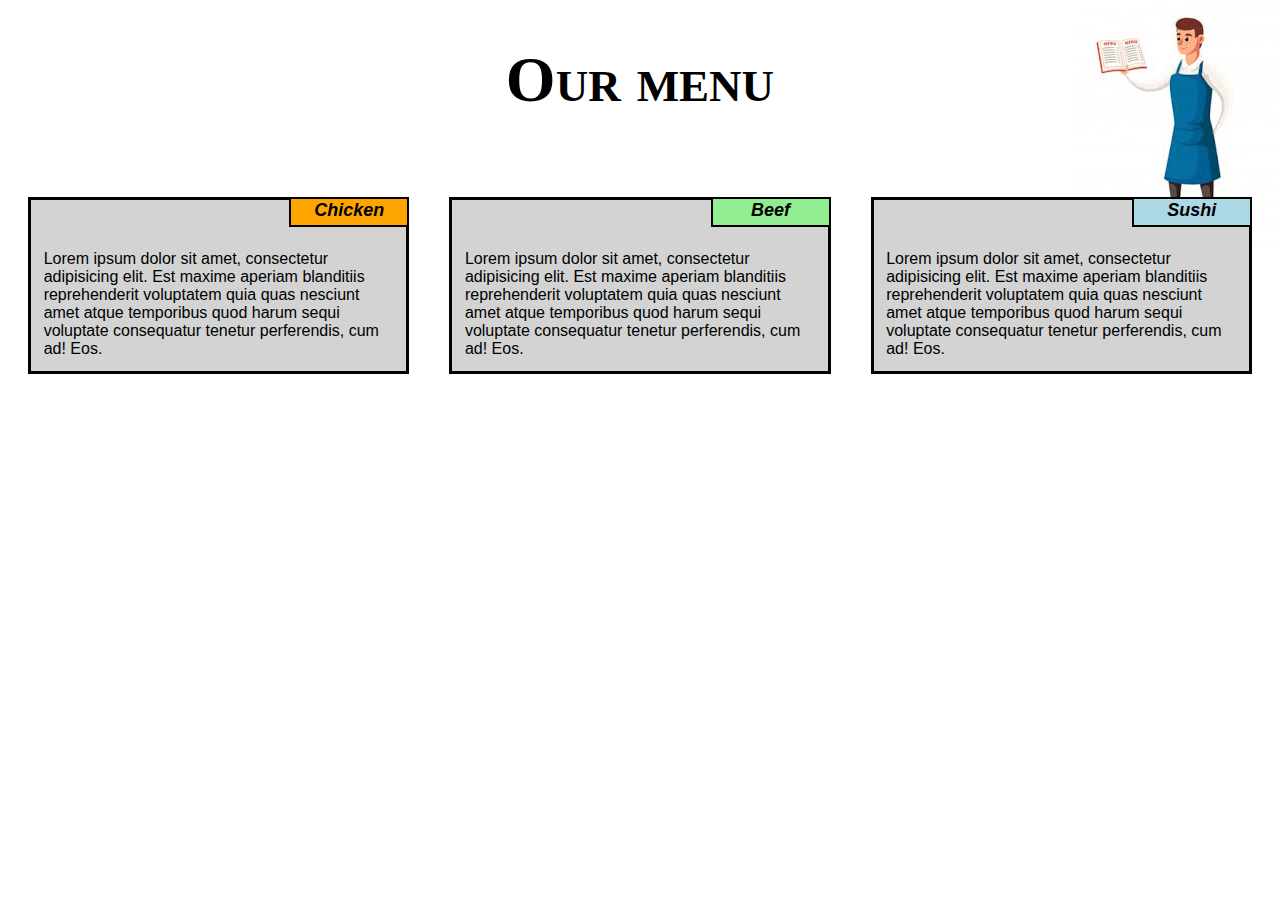
<file: module2/index.html>
<!DOCTYPE html>
<html>
 
<head>
  <meta charset="utf-8">
  <meta name="viewport" content="width=device-width, initial-scale=1">
  <title>Module 2 web page</title>
  <link rel="stylesheet" href="css/styles.css">
</head>


<body id="bi">

<h1>Our menu </h1>

<div class="row">
  <div class="col-lg-4 col-md-6 col-sd">
  	  	<a class="menu" id="menuChicken">Chicken</a>
  	  	<p>Lorem ipsum dolor sit amet, consectetur adipisicing elit. Est maxime aperiam blanditiis reprehenderit voluptatem quia quas nesciunt amet atque temporibus quod harum sequi voluptate consequatur tenetur perferendis, cum ad! Eos.</p>
  	</div>
  
  <div class="col-lg-4 col-md-6 col-sd">
    	<a class="menu" id="menuBeef">Beef</a>
    	<p>Lorem ipsum dolor sit amet, consectetur adipisicing elit. Est maxime aperiam blanditiis reprehenderit voluptatem quia quas nesciunt amet atque temporibus quod harum sequi voluptate consequatur tenetur perferendis, cum ad! Eos.</p>
    </div>
 
  <div class="col-lg-4 col-md-12 col-sd">
  	<a class="menu" id="menuSushi">Sushi</a>
  	<p>Lorem ipsum dolor sit amet, consectetur adipisicing elit. Est maxime aperiam blanditiis reprehenderit voluptatem quia quas nesciunt amet atque temporibus quod harum sequi voluptate consequatur tenetur perferendis, cum ad! Eos.</p>
   </div>

</div>

</body>
</html>
</file>
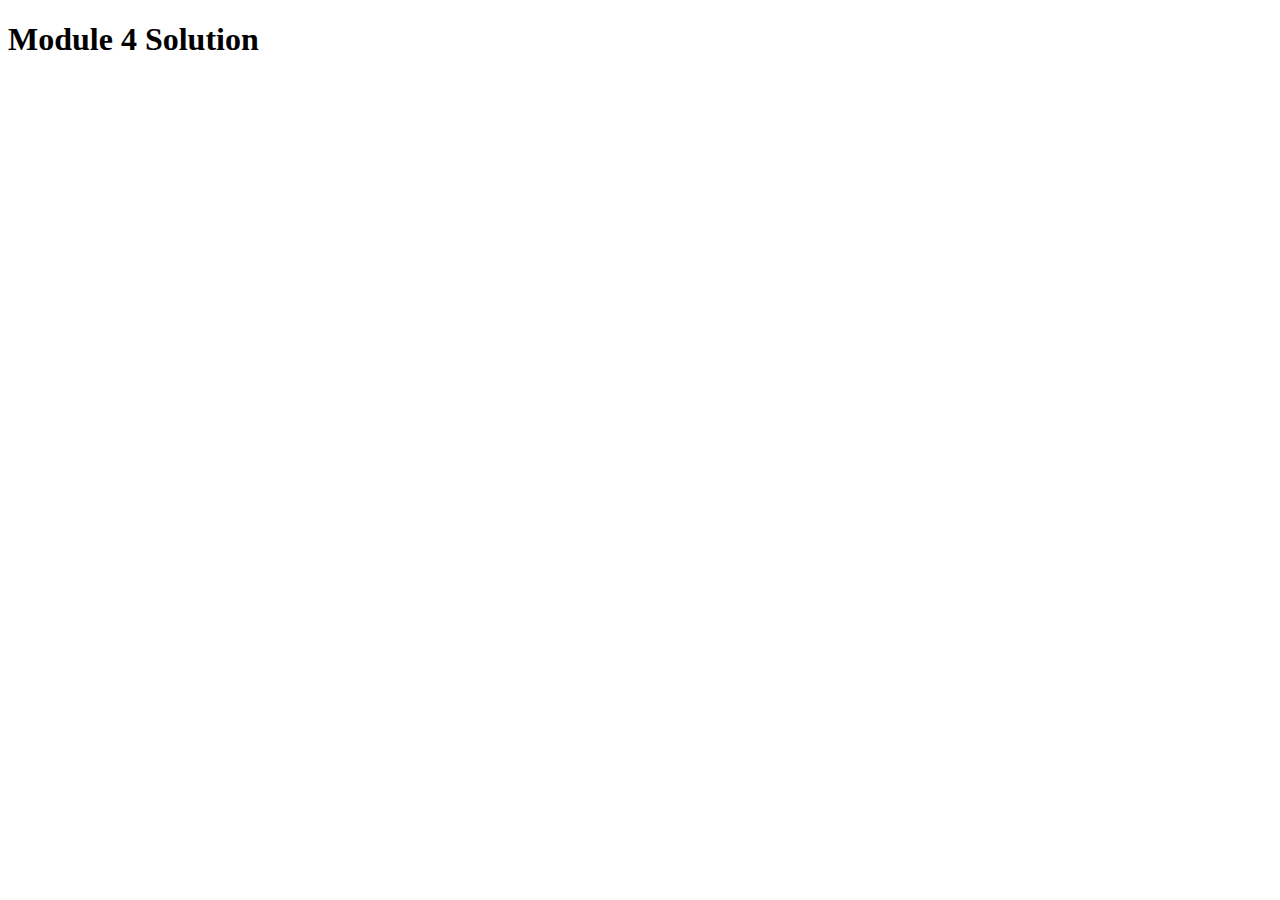
<file: module4/index.html>
<!DOCTYPE html>
<html>
<head>
  <meta charset="utf-8">
  <title>Module 4 Solution</title>
  <script src="SpeakHello.js"></script>
  <script src="SpeakGoodBye.js"></script>
  <script src="script.js"></script>
</head>
<body>
  <h1>Module 4 Solution</h1>
</body>
</html>
</file>
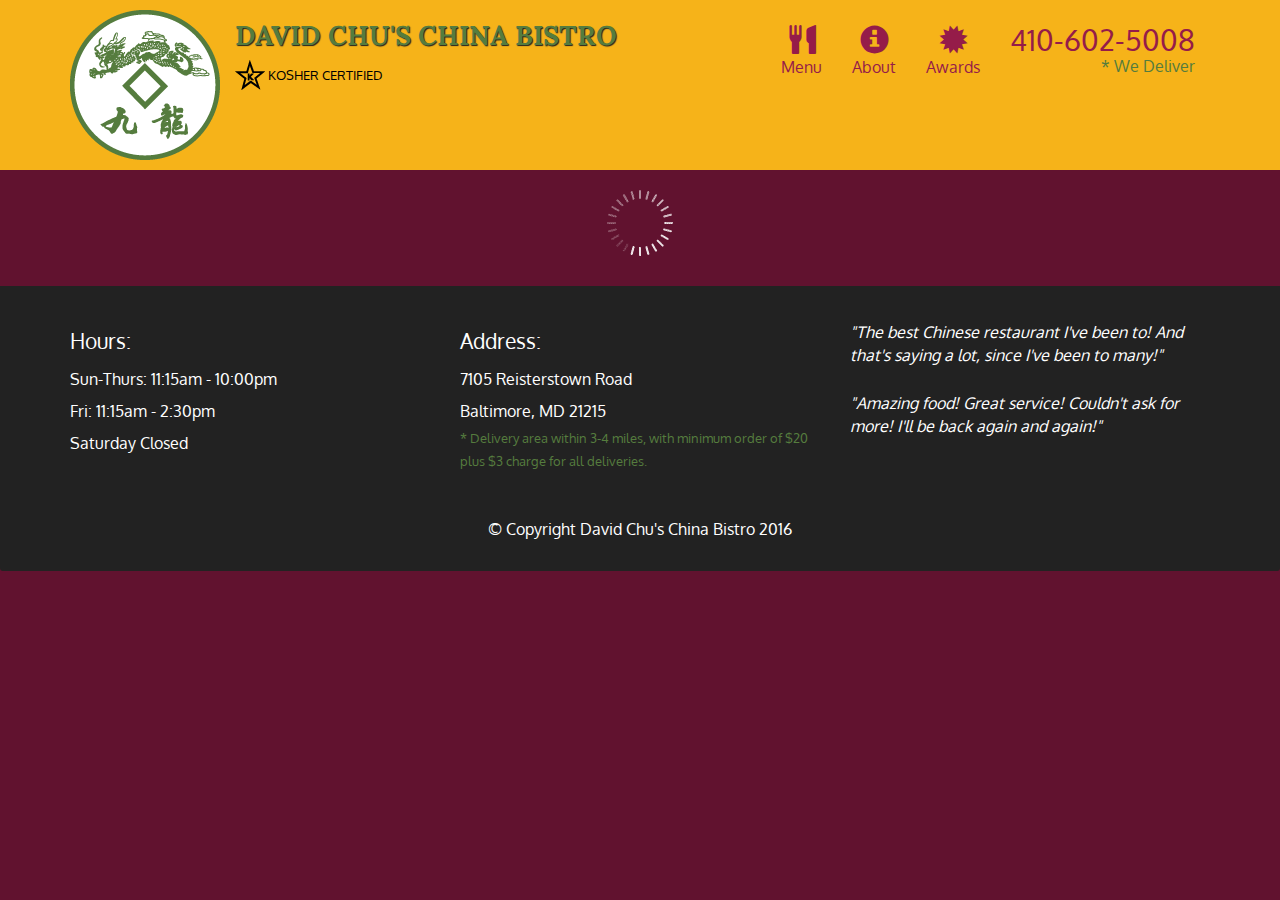
<file: module5/index.html>
<!doctype html>
<html lang="en">
  <head>
    <meta charset="utf-8">
    <meta http-equiv="X-UA-Compatible" content="IE=edge">
    <meta name="viewport" content="width=device-width, initial-scale=1">
    <title>David Chu's China Bistro</title>
    <link rel="stylesheet" href="css/bootstrap.min.css">
    <link rel="stylesheet" href="css/styles.css">
    <link href='https://fonts.googleapis.com/css?family=Oxygen:400,300,700' rel='stylesheet' type='text/css'>
    <link href='https://fonts.googleapis.com/css?family=Lora' rel='stylesheet' type='text/css'>
  </head>
<body>
  <header>
    <nav id="header-nav" class="navbar navbar-default">
      <div class="container">
        <div class="navbar-header">
          <a href="index.html" class="pull-left visible-md visible-lg">
            <div id="logo-img" alt="Logo image"></div>
          </a>

          <div class="navbar-brand">
            <a href="index.html"><h1>David Chu's China Bistro</h1></a>
            <p>
              <img src="images/star-k-logo.png" alt="Kosher certification">
              <span>Kosher Certified</span>
            </p>
          </div>

          <button id="navbarToggle" type="button" class="navbar-toggle collapsed" data-toggle="collapse" data-target="#collapsable-nav" aria-expanded="false">
            <span class="sr-only">Toggle navigation</span>
            <span class="icon-bar"></span>
            <span class="icon-bar"></span>
            <span class="icon-bar"></span>
          </button>
        </div>
        
        <div id="collapsable-nav" class="collapse navbar-collapse">
           <ul id="nav-list" class="nav navbar-nav navbar-right">
            <li id="navHomeButton" class="visible-xs active">
              <a href="index.html">
                <span class="glyphicon glyphicon-home"></span> Home</a>
            </li>
            <li id="navMenuButton">
              <a href="#" onclick="$dc.loadMenuCategories();">
                <span class="glyphicon glyphicon-cutlery"></span><br class="hidden-xs"> Menu</a>
            </li>
            <li>
              <a href="#">
                <span class="glyphicon glyphicon-info-sign"></span><br class="hidden-xs"> About</a>
            </li>
            <li>
              <a href="#">
                <span class="glyphicon glyphicon-certificate"></span><br class="hidden-xs"> Awards</a>
            </li>
            <li id="phone" class="hidden-xs">
              <a href="tel:410-602-5008">
                <span>410-602-5008</span></a><div>* We Deliver</div>
            </li>
          </ul><!-- #nav-list -->
        </div><!-- .collapse .navbar-collapse -->
      </div><!-- .container -->
    </nav><!-- #header-nav -->
  </header>

  <div id="call-btn" class="visible-xs">
    <a class="btn" href="tel:410-602-5008">
    <span class="glyphicon glyphicon-earphone"></span>
    410-602-5008
    </a>
  </div>
  <div id="xs-deliver" class="text-center visible-xs">* We Deliver</div>

  <div id="main-content" class="container"></div>

  <footer class="panel-footer">
    <div class="container">
      <div class="row">
        <section id="hours" class="col-sm-4">
          <span>Hours:</span><br>
          Sun-Thurs: 11:15am - 10:00pm<br>
          Fri: 11:15am - 2:30pm<br>
          Saturday Closed
          <hr class="visible-xs">
        </section>
        <section id="address" class="col-sm-4">
          <span>Address:</span><br>
          7105 Reisterstown Road<br>
          Baltimore, MD 21215
          <p>* Delivery area within 3-4 miles, with minimum order of $20 plus $3 charge for all deliveries.</p>
          <hr class="visible-xs">
        </section>
        <section id="testimonials" class="col-sm-4">
          <p>"The best Chinese restaurant I've been to! And that's saying a lot, since I've been to many!"</p>
          <p>"Amazing food! Great service! Couldn't ask for more! I'll be back again and again!"</p>
        </section>
      </div>
      <div class="text-center">&copy; Copyright David Chu's China Bistro 2016</div>
    </div>
  </footer>

  <!-- jQuery (Bootstrap JS plugins depend on it) -->
  <script src="js/jquery-2.1.4.min.js"></script>
  <script src="js/bootstrap.min.js"></script>
  <script src="js/ajax-utils.js"></script>
  <script src="js/script.js"></script>
</body>
</html>
</file>
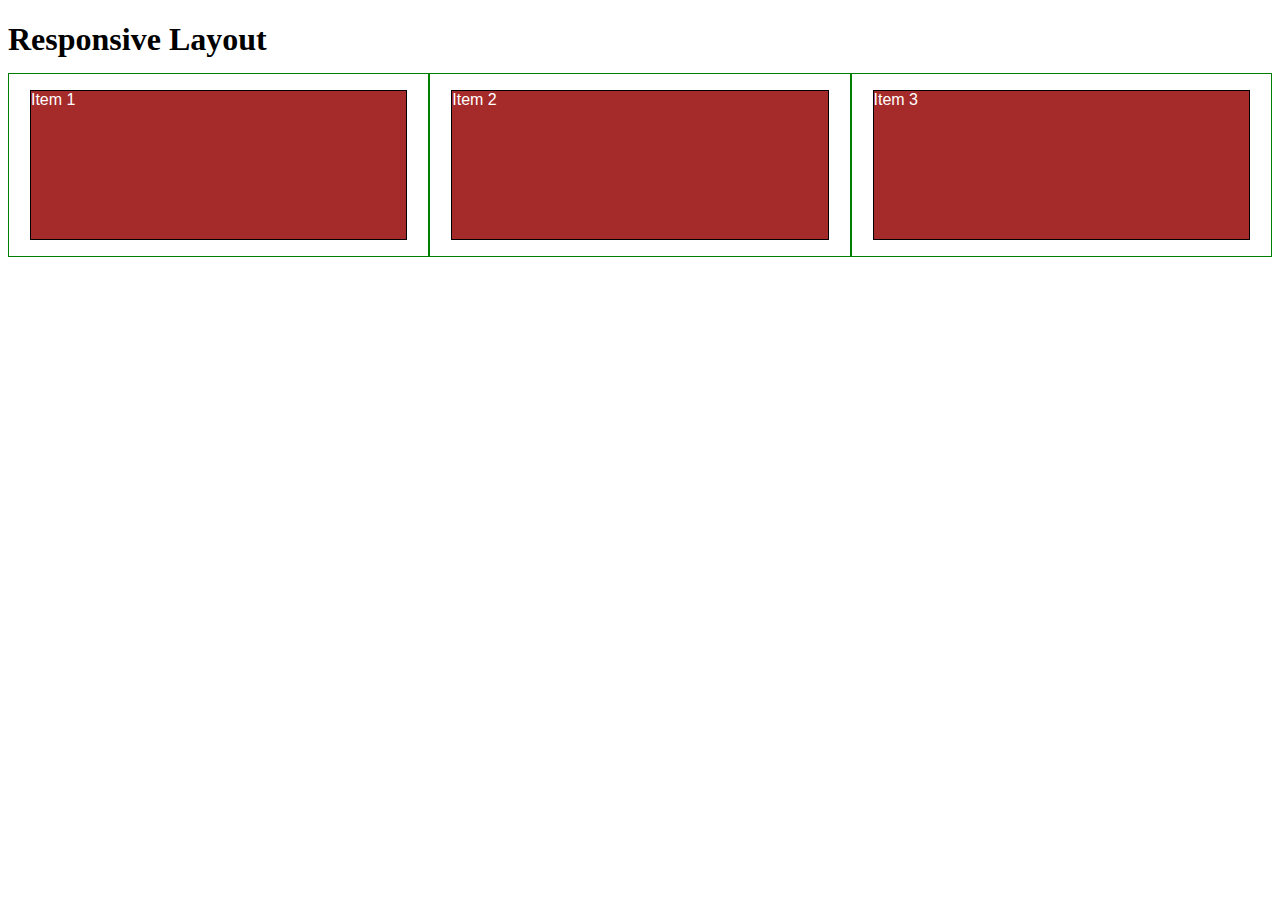
<file: site/index_responsiveLayout.html>
<!DOCTYPE html>
<html>
<head>
<meta charset="utf-8">
<meta name="viewport" content="width=device-width, initial-scale=1">
<title>Responsive Layout</title>
<style>
/********** Base styles **********/
* {
  box-sizing: border-box;
}
h1 {
  margin-bottom: 15px;
}
p {
  border: 1px solid black;
  background-color: #A52A2A;
  width: 90%;
  height: 150px;
  margin-right: auto;
  margin-left: auto;
  font-family: Helvetica;
  color: white;
}
/* Simple Responsive Framework. */
.row {
  width: 100%;
}
/********** Large devices only **********/
@media (min-width: 1200px) {
  .col-lg-1, .col-lg-2, .col-lg-3, .col-lg-4, .col-lg-5, .col-lg-6, .col-lg-7, .col-lg-8, .col-lg-9, .col-lg-10, .col-lg-11, .col-lg-12 {
    float: left;
    border: 1px solid green;
  }
  /*.col-lg-1 {
    width: 8.33%;
  }
  .col-lg-2 {
    width: 16.66%;
  }
  .col-lg-3 {
    width: 25%;
  }*/
  .col-lg-4 {
    width: 33.33%;
  }
  /*.col-lg-5 {
    width: 41.66%;
  }
  .col-lg-6 {
    width: 50%;
  }
  .col-lg-7 {
    width: 58.33%;
  }
  .col-lg-8 {
    width: 66.66%;
  }
  .col-lg-9 {
    width: 74.99%;
  }
  .col-lg-10 {
    width: 83.33%;
  }
  .col-lg-11 {
    width: 91.66%;
  }
  .col-lg-12 {
    width: 100%;
  }*/
}
/********** Medium devices only **********/
@media (min-width: 992px) and (max-width: 1199px) {
  .col-md-1, .col-md-2, .col-md-3, .col-md-4, .col-md-5, .col-md-6, .col-md-7, .col-md-8, .col-md-9, .col-md-10, .col-md-11, .col-md-12 {
    float: left;
    border: 1px solid green;
  }
  /*.col-md-1 {
    width: 8.33%;
  }
  .col-md-2 {
    width: 16.66%;
  }
  .col-md-3 {
    width: 25%;
  }
  .col-md-4 {
    width: 33%;
    width: 33.33%;
  }
  .col-md-5 {
    width: 41.66%;
  }*/
  .col-md-6 {
    width: 50%;
  }
  /*.col-md-7 {
    width: 58.33%;
  }
  .col-md-8 {
    width: 66.66%;
  }
  .col-md-9 {
    width: 74.99%;
  }
  .col-md-10 {
    width: 83.33%;
  }
  .col-md-11 {
    width: 91.66%;
  }
  .col-md-12 {
    width: 100%;
  }*/
}
</style>
</head>
<body>
<h1>Responsive Layout</h1>
<div class="row">
  <div class="col-lg-4 col-md-6"><p>Item 1</p></div>
  <div class="col-lg-4 col-md-6"><p>Item 2</p></div>
  <div class="col-lg-4 col-md-6"><p>Item 3</p></div>
  <!--<div class="col-lg-4 col-md-6"><p>Item 4</p></div>
  <div class="col-lg-4 col-md-6"><p>Item 5</p></div>
  <div class="col-lg-4 col-md-6"><p>Item 6</p></div>
  <div class="col-lg-4 col-md-6"><p>Item 7</p></div>
  <div class="col-lg-4 col-md-6"><p>Item 8</p></div>-->
</div>

</body>
</html> 
</html>
</file>
<file: module2/css/styles.css>
#bi {
	background-image: url("restau.png");
	background-repeat: no-repeat;
	background-position: top right;
}

/********** Base styles **********/
* {
  box-sizing: border-box;
  font-family: Arial, Helvetica, sans-serif;
}

h1 {
  margin-bottom: 60px;
  text-align: center;
  font-size: 400%;
  font-family: Tempus Sans ITC;
  font-weight: bold;
  font-variant: small-caps;
}

div {
	position: relative;
}

p {
  border: 3px solid black;
  background-color: lightgray;
  height: auto;
  margin: 20px;
  padding:3%;
  padding-top: 50px;
  color: solid black;
  text-overflow: ellipsis;
 }

.menu {
  border: 2px solid black;
  text-align: center;
  font-style: italic;
  font-weight: bold;
  font-stretch: expanded;
  font-size: large;
  width: 120px;
  height: 30px;
  padding: 1px;
  position: absolute;
  right: 20px;
  top: 20px;
}

#menuChicken {
  background-color: orange;
}


#menuBeef {
  background-color: lightgreen;
}

#menuSushi {
  background-color: lightblue;
}


/* Simple Responsive Framework. */
.row {
  width: 100%;
  /*position: absolute;*/
}

/********** Large devices only **********/
@media (min-width: 992px) {
  .col-lg-4 {
    float: left;
    width: 33.33%;
   }
  }

/********** Medium devices only **********/
@media (min-width: 768px) and (max-width: 991px) {
  .col-md-6, .col-md-12 {
    float: left;
   }
    
  .col-md-6 {
    width: 50%;
  }
  .col-md-12 {
  	width: 100%;
  }
}

/********** Small devices only **********/
@media (max-width: 767px) {
  .col-sd {
    float: left;
    width: 100%;
  }
}
</file>
<file: module5/css/styles.css>
body {
  font-size: 16px;
  color: #fff;
  background-color: #61122f;
  font-family: 'Oxygen', sans-serif;
}

/** HEADER **/
#header-nav {
  background-color: #f6b319;
  border-radius: 0;
  border: 0;
}

#logo-img {
  background: url('../images/restaurant-logo_large.png') no-repeat;
  width: 150px;
  height: 150px;
  margin: 10px 15px 10px 0;
}

.navbar-brand {
  padding-top: 25px;
}
.navbar-brand h1 { /* Restaurant name */
  font-family: 'Lora', serif;
  color: #557c3e;
  font-size: 1.5em;
  text-transform: uppercase;
  font-weight: bold;
  text-shadow: 1px 1px 1px #222;
  margin-top: 0;
  margin-bottom: 0;
  line-height: .75;
}
.navbar-brand a:hover, .navbar-brand a:focus {
  text-decoration: none;
}
.navbar-brand p { /* Kosher cert */
  color: #000;
  text-transform: uppercase;
  font-size: .7em;
  margin-top: 15px;
}
.navbar-brand p span { /* Star-K */
  vertical-align: middle;
}

#nav-list {
  margin-top: 10px;
}
#nav-list a {
  color: #951C49;
  text-align: center;
}
#nav-list a:hover {
  background: #E7E7E7;
}
#nav-list a span {
  font-size: 1.8em;
}

#phone {
  margin-top: 5px;
}
#phone a { /* Phone number */
  text-align: right;
  padding-bottom: 0;
}
#phone div { /* We Deliver */
  color: #557c3e;
  text-align: right;
  padding-right: 15px;
}

.navbar-header button.navbar-toggle, .navbar-header .icon-bar {
  border: 1px solid #61122f;
}
.navbar-header button.navbar-toggle {
  clear: both;
  margin-top: -30px;
}
/* END HEADER */

/* FOOTER */
.panel-footer {
  margin-top: 30px;
  padding-top: 35px;
  padding-bottom: 30px;
  background-color: #222;
  border-top: 0;
}
.panel-footer div.row {
  margin-bottom: 35px;
}
#hours, #address {
  line-height: 2;
}
#hours > span, #address > span {
  font-size: 1.3em;
}
#address p {
  color: #557c3e;
  font-size: .8em;
  line-height: 1.8;
}
#testimonials {
  font-style: italic;
}
#testimonials p:nth-child(2) {
  margin-top: 25px;
}
/* END FOOTER */



/* HOME PAGE */
.container .jumbotron {
  box-shadow: 0 0 50px #3F0C1F;
  border: 2px solid #3F0C1F;
}

#menu-tile, #specials-tile, #map-tile {
  height: 250px;
  width: 100%;
  margin-bottom: 15px;
  position: relative;
  border: 2px solid #3F0C1F;
  overflow: hidden;
}
#menu-tile:hover, #specials-tile:hover, #map-tile:hover {
  box-shadow: 0 1px 5px 1px #cccccc;
}
#menu-tile {
  background: url('../images/menu-tile.jpg') no-repeat;
  background-position: center;
}
#specials-tile {
  background: url('../images/specials-tile.jpg') no-repeat;
  background-position: center;
}
#menu-tile span, #specials-tile span, #map-tile span {
  position: absolute;
  bottom: 0;
  right: 0;
  width: 100%;
  text-align: center;
  font-size: 1.6em;
  text-transform: uppercase;
  background-color: #000;
  color: #fff;
  opacity: .8;
}
/* END HOME PAGE */

/* MENU CATEGORIES PAGE */
.category-tile { 
  position: relative;
  border: 2px solid #3F0C1F;
  overflow: hidden;
  width: 200px;
  height: 200px;
  margin: 0 auto 15px;
}
.category-tile span {
  position: absolute;
  bottom: 0;
  right: 0;
  width: 100%;
  text-align: center;
  font-size: 1.2em;
  text-transform: uppercase;
  background-color: #000;
  color: #fff;
  opacity: .8;
}
.category-tile:hover {
  box-shadow: 0 1px 5px 1px #cccccc;
}

#menu-categories-title + div {
  margin-bottom: 50px;
}
/* END MENU CATEGORIES PAGE */

/* SINGLE CATEGORY PAGE */
.menu-item-tile {
  margin-bottom: 25px;
}
.menu-item-tile hr {
  width: 80%;
}
.menu-item-tile .menu-item-price {
  font-size: 1.1em;
  text-align: right;
  margin-top: -15px;
  margin-right: -15px;
}
.menu-item-tile .menu-item-price span {
  font-size: .6em;
}
.menu-item-photo {
  position: relative;
  border: 2px solid #3F0C1F; 
  overflow: hidden;
  padding: 0;
  margin-right: -15px;
  margin-left: auto;
  margin-bottom: 20px;
  max-width: 250px;
}
.menu-item-photo div {
  position: absolute;
  bottom: 0;
  right: 0;
  width: 80px;
  background-color: #557c3e;
  text-align: center;
}
.menu-item-description {
  padding-right: 30px;
}
h3.menu-item-title {
  margin: 0 0 10px;
}
.menu-item-details {
  font-size: .9em;
  font-style: italic;
}
/* END SINGLE CATEGORY PAGE */


/********** Large devices only **********/
@media (min-width: 1200px) {
  .container .jumbotron {
    background: url('../images/jumbotron_1200.jpg') no-repeat;
    height: 675px;
  }
}

/********** Medium devices only **********/
@media (min-width: 992px) and (max-width: 1199px) {
  /* Header */
  #logo-img {
    background: url('../images/restaurant-logo_medium.png') no-repeat;
    width: 100px;
    height: 100px;
    margin: 5px 5px 5px 0;
  }
  /* End Header */

  /* Home Page */
  .container .jumbotron {
    background: url('../images/jumbotron_992.jpg') no-repeat;
    height: 558px;
  }
  /* End Home Page */
}

/********** Small devices only **********/
@media (min-width: 768px) and (max-width: 991px) {
  /* Home Page */
  .container .jumbotron {
    background: url('../images/jumbotron_768.jpg') no-repeat;
    height: 432px;
  }
  /* End Home Page */
}

/********** Extra small devices only **********/
@media (max-width: 767px) {
  /* Header */
  .navbar-brand {
    padding-top: 10px;
    height: 80px;
  }
  .navbar-brand h1 { /* Restaurant name */
    padding-top: 10px;
    font-size: 5vw; /* 1vw = 1% of viewport width */
  }
  .navbar-brand p { /* Kosher cert */
    font-size: .6em;
    margin-top: 12px;
  }
  .navbar-brand p img { /* Star-K */
    height: 20px;
  }

  #collapsable-nav a { /* Collapsed nav menu text */
    font-size: 1.2em;
  }
  #collapsable-nav a span { /* Collapsed nav menu glyph */
    font-size: 1em;
    margin-right: 5px;
  }

  #call-btn > a {
    font-size: 1.5em;
    display: block;
    margin: 0 20px;
    padding: 10px;
    border: 2px solid #fff;
    background-color: #f6b319;
    color: #951c49;
  }
  #xs-deliver {
    margin-top: 5px;
    font-size: .7em;
    letter-spacing: .1em;
    text-transform: uppercase;
  }
  /* End Header */

  /* Footer */
  .panel-footer section {
    margin-bottom: 30px;
    text-align: center;
  }
  .panel-footer section:nth-child(3) {
    margin-bottom: 0; /* margin already exists on the whole row */
  }
  .panel-footer section hr {
    width: 50%;
  }
  /* End Footer */

  /* Home Page */
  .container .jumbotron {
    margin-top: 30px;
    padding: 0;
  }
  #menu-tile, #specials-tile {
    width: 360px;
    margin: 0 auto 15px;
  }

  .menu-item-photo {
    margin-right: auto;
  }
  .menu-item-tile .menu-item-price {
    text-align: center;
  }
  .menu-item-description {
    text-align: center;;
  }
}


/********** Super extra small devices Only :-) (e.g., iPhone 4) **********/
@media (max-width: 479px) {
  /* Header */
  .navbar-brand h1 { /* Restaurant name */
    padding-top: 5px;
    font-size: 6vw;
  }
  /* End Header */
  
  /* Home page */
  #menu-tile, #specials-tile {
    width: 280px;
    margin: 0 auto 15px;
  }

  .col-xxs-12 {
    position: relative;
    min-height: 1px;
    padding-right: 15px;
    padding-left: 15px;
    float: left;
    width: 100%;
  }
}
</file>
